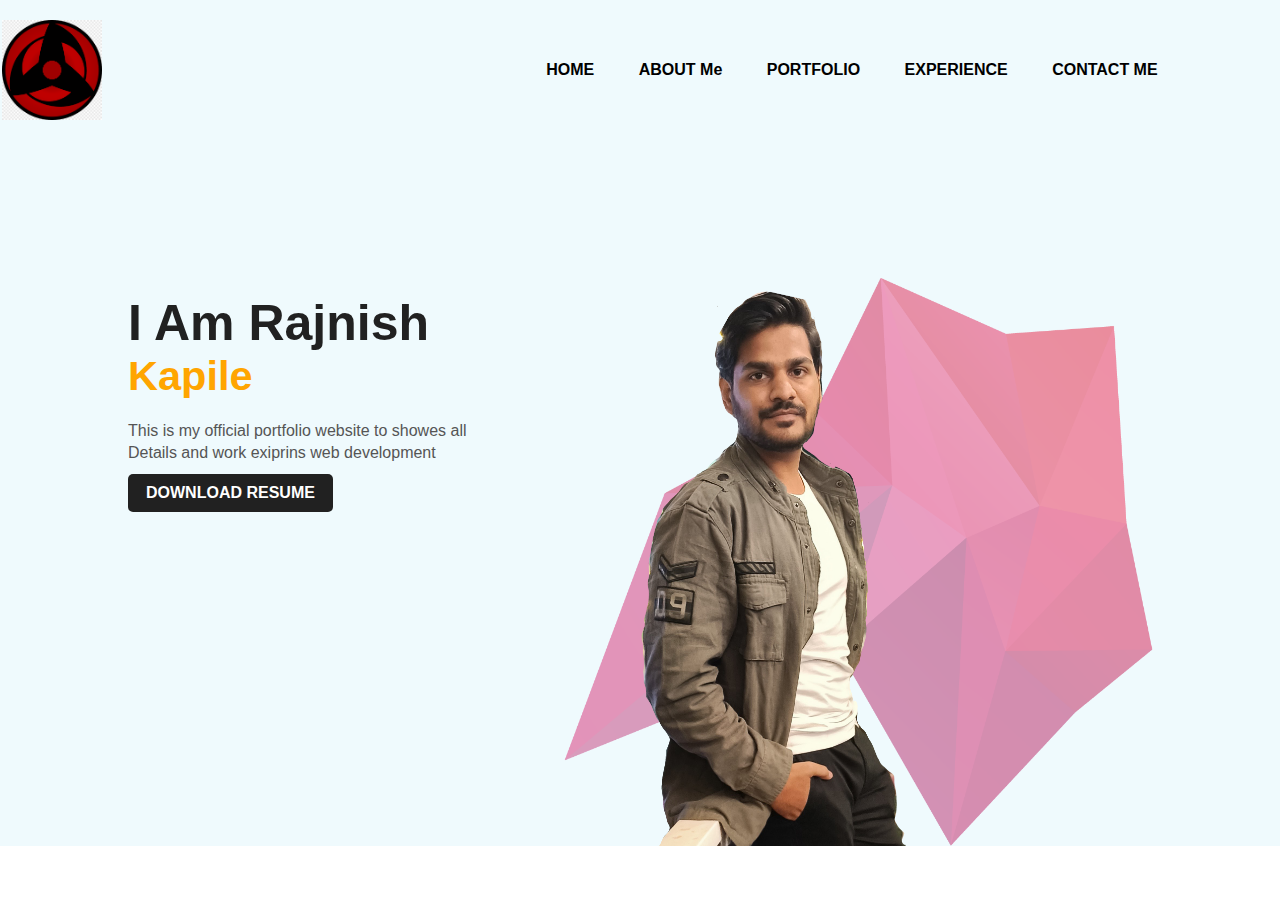
<file: index.html>
<!DOCTYPE html>
<html lang="en">
<head>
    <meta charset="UTF-8">
    <meta http-equiv="X-UA-Compatible" content="IE=edge">
    <meta name="viewport" content="width=device-width, initial-scale=1.0">
    <title>Rajnish Kapile</title>
    <link rel="stylesheet" href="styles.css">
    
</head>
<body>
    
    <div class="hero">
        <nav>
            <img src="image/logo.png" class="logo" >
            <ul>
                <li><a href="index.html">HOME</a></li>
                <li><a href="about.html">ABOUT Me</a></li>
                <li><a href="portfolio.html">PORTFOLIO</a></li>
                <li><a href="experience.html">EXPERIENCE</a></li>
                <li><a href="contactme.html">CONTACT ME</a></li>
            </ul>
        </nav>
    <div class="detel">
        <h1>I Am Rajnish<span><h5> Kapile</h5></span></h1>
            <p>This is my official portfolio website to showes all
                <br> Details and work exiprins web development
            </p>
        <a href="File/Rajnish C-dac resume.pdf">DOWNLOAD RESUME</a>
    </div>
    <div class="images ">
        <img src="image/shape-27319.png" class="shape">
        <img src="image/Rajnish.png" class="person">
    </div>
</body>
</html>
</file>
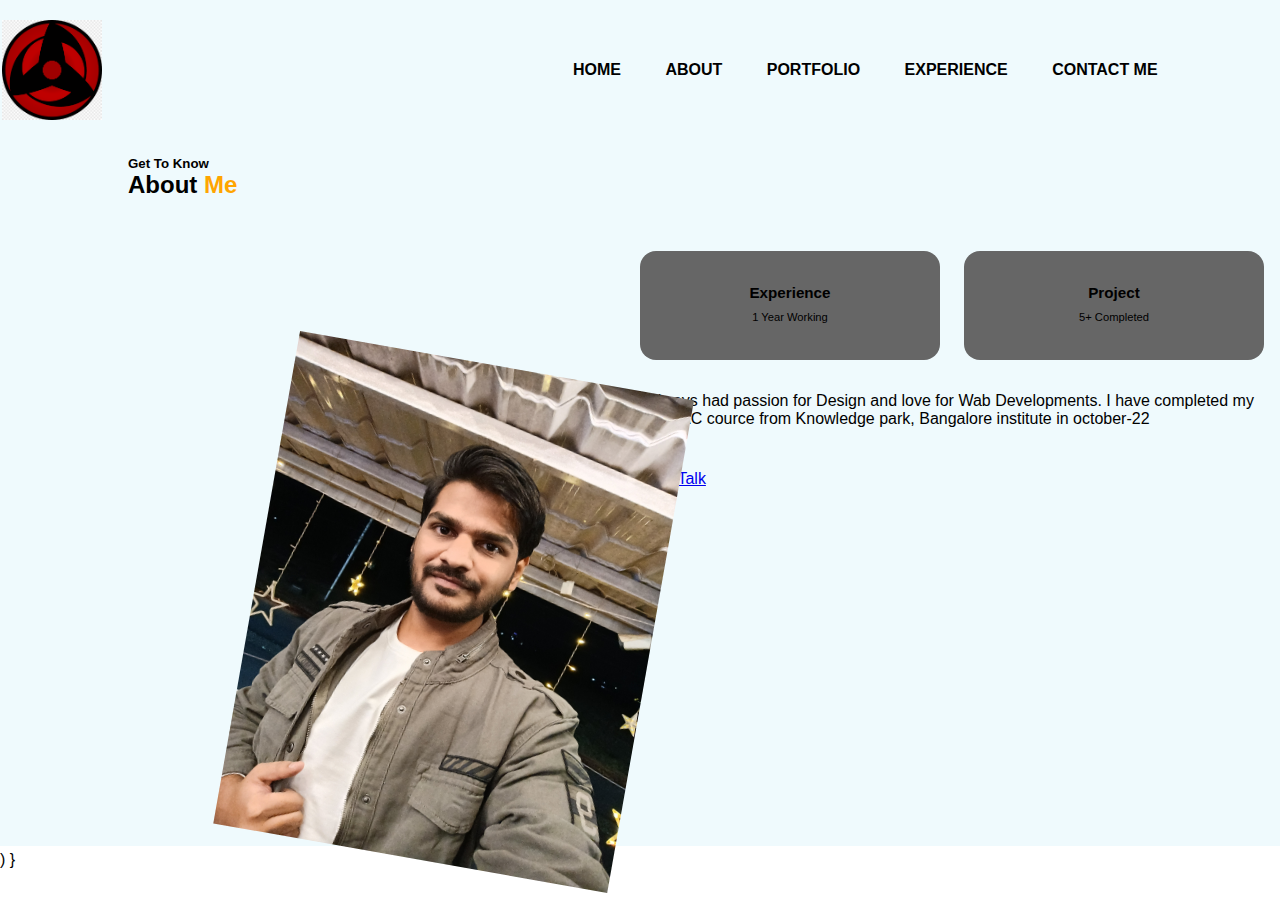
<file: about.html>
<!DOCTYPE html>
<html lang="en">

<head>
    <meta charset="UTF-8">
    <meta http-equiv="X-UA-Compatible" content="IE=edge">
    <meta name="viewport" content="width=device-width, initial-scale=1.0">
    <title>Rajnish Kapile</title>
    <link rel="stylesheet" href="styles.css">

</head>

<body>

    <div class="hero">
        <nav>
            <img src="image/logo.png" class="logo">
            <ul>
                <li><a href="index.html">HOME</a></li>
                <li><a href="about.html">ABOUT</a></li>
                <li><a href="portfolio.html">PORTFOLIO</a></li>
                <li><a href="experience.html">EXPERIENCE</a></li>
                <li><a href="contactme.html">CONTACT ME</a></li>
            </ul>
        </nav>
        <div class="detel" style="margin-top:1rem ;" >
            <h5>Get To Know</h5>
            <h2>About <span>Me</span></h2>
        </div>
<br>
<br>
        <section id='about'>
            <div class="container about_container">

                <div class="about_me">
                    
                    <div class="about_me-image">
                        <img src='./image/me-about.jpg' alt="About Image" width="400" height="500"/>
                    </div>

                </div>

                <div class="about_content">
                    
                    <div class="about_cards">

                        <article class="about_card">
                            <FaAward class='about_icon' />
                            <h5>Experience</h5>
                            <small>1 Year Working</small>
                        </article>

                        <article class="about_card">
                            <AiFillFolderOpen class='about_icon' />
                            <h5>Project</h5>
                            <small>5+ Completed</small>
                        </article>

                    </div>
                    
                    <p>
                        I always had passion for Design and love for Wab Developments.
                        I have completed my PG-DAC cource from Knowledge park, Bangalore institute in october-22
                    </p>
                    
                    <a href="./contactme.html" class='btn btn-primary'>Let's Talk</a>
                
                </div>
            </div>
        </section>
        )
        }

</body>

</html>
</file>
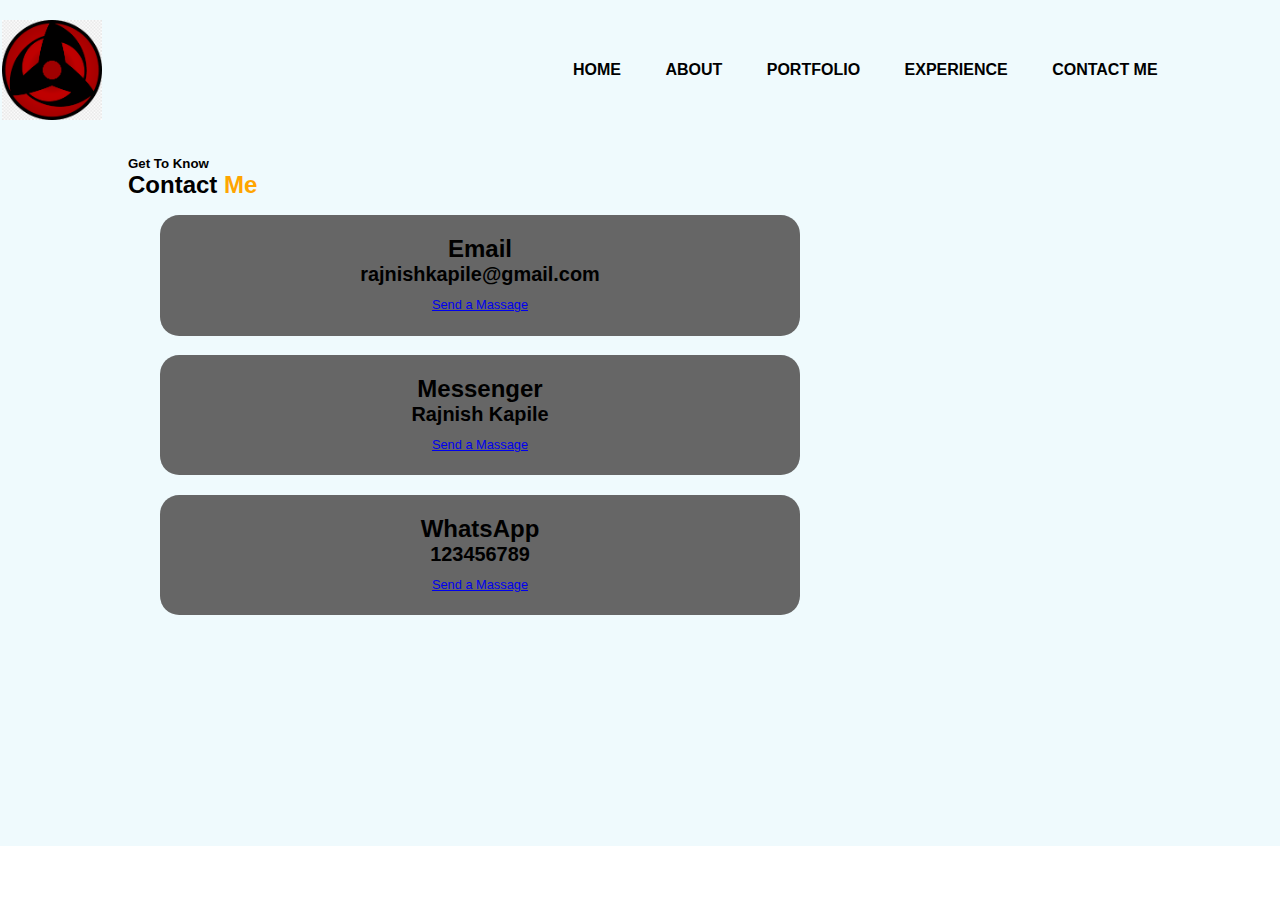
<file: contactme.html>
<!DOCTYPE html>
<html lang="en">

<head>
    <meta charset="UTF-8">
    <meta http-equiv="X-UA-Compatible" content="IE=edge">
    <meta name="viewport" content="width=device-width, initial-scale=1.0">
    <title>Rajnish Kapile</title>
    <link rel="stylesheet" href="styles.css">

</head>

<body>

    <div class="hero">
        <nav>
            <img src="image/logo.png" class="logo">
            <ul>
                <li><a href="index.html">HOME</a></li>
                <li><a href="about.html">ABOUT</a></li>
                <li><a href="portfolio.html">PORTFOLIO</a></li>
                <li><a href="experience.html">EXPERIENCE</a></li>
                <li><a href="contactme.html">CONTACT ME</a></li>
            </ul>
        </nav>
        <div class="detel" style="margin-top:1rem ;">
            <h5>Get To Know</h5>
            <h2>Contact <span>Me</span></h2>
        </div>

        <div class="contact_options">

            <article class='contact_option'>
                <GrMail class='contact_option-icon' />
                <h4>Email</h4>
                <h5>rajnishkapile@gmail.com</h5>
                <a href="mailto:rajnishkapile@gmail.com" target="_blank">Send a Massage</a>
            </article>

            <article class='contact_option'>
                <SiMessenger class='contact_option-icon' />
                <h4>Messenger</h4>
                <h5>Rajnish Kapile</h5>
                <a href="https://www.facebook.com/" target="_blank">Send a Massage</a>
            </article>

            <article class='contact_option'>
                <RiWhatsappFill class='contact_option-icon' />
                <h4>WhatsApp</h4>
                <h5>123456789</h5>
                <a href="https://api.whatsapp.com/send?phone=918983629605" target="_blank">Send a Massage</a>
            </article>

        </div>


</body>

</html>
</file>
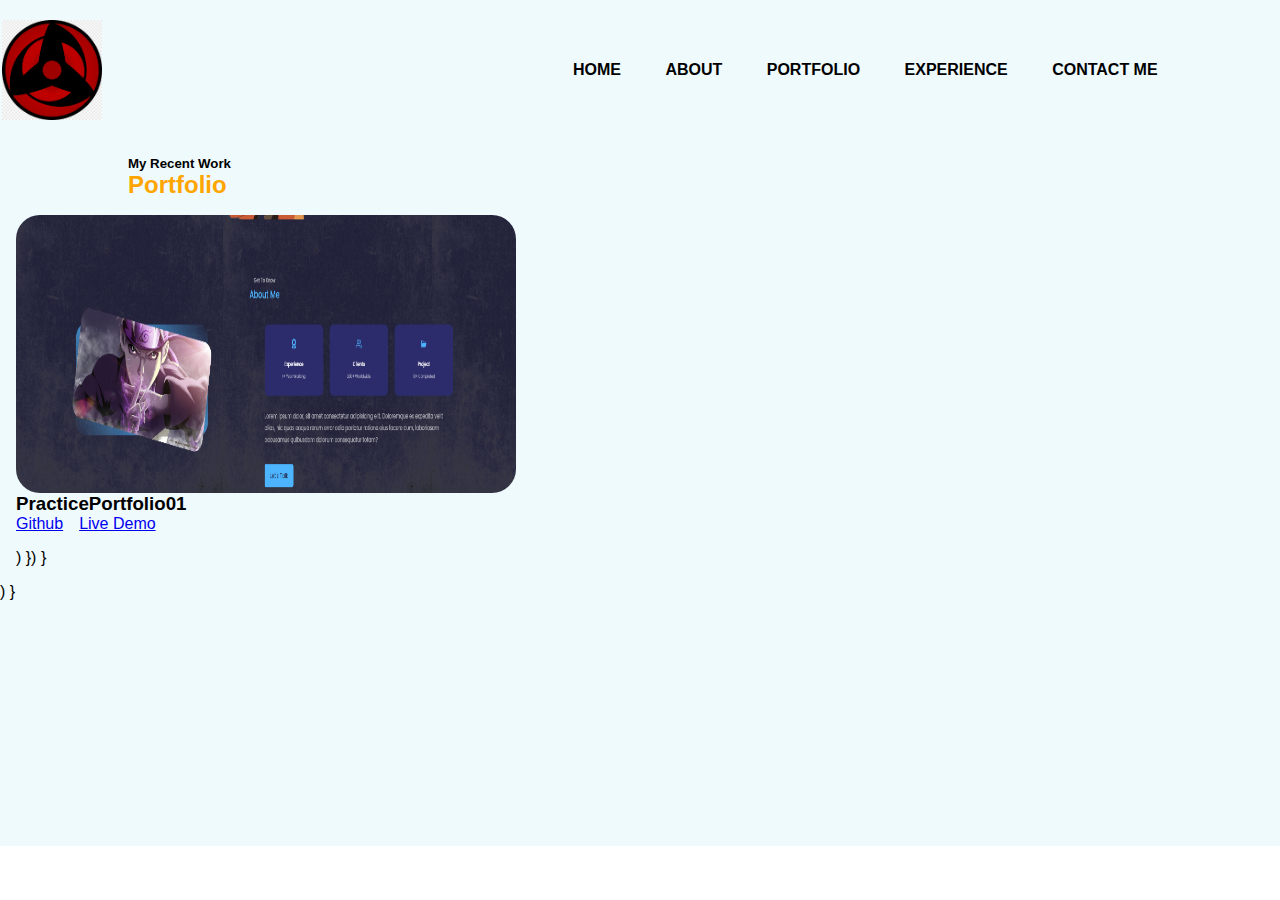
<file: portfolio.html>
<!DOCTYPE html>
<html lang="en">

<head>
    <meta charset="UTF-8">
    <meta http-equiv="X-UA-Compatible" content="IE=edge">
    <meta name="viewport" content="width=device-width, initial-scale=1.0">
    <title>Rajnish Kapile</title>
    <link rel="stylesheet" href="styles.css">

</head>

<body>

    <div class="hero">
        <nav>
            <img src="image/logo.png" class="logo">
            <ul>
                <li><a href="index.html">HOME</a></li>
                <li><a href="about.html">ABOUT</a></li>
                <li><a href="portfolio.html">PORTFOLIO</a></li>
                <li><a href="experience.html">EXPERIENCE</a></li>
                <li><a href="contactme.html">CONTACT ME</a></li>
            </ul>
        </nav>
        <div class="detel" style="margin-top:1rem ;">
            <h5>My Recent Work</h5>
            <h2><span>Portfolio</span></h2>
        </div>

        <section id='portfolio'>
            <div class='container portfolio_container'>
                <articleclass='portfolio_item'>
                    <div class="portfolio_item-image">
                        <img src='./image/portfolio1.PNG' alt="PracticePortfolio01" width="500" height="400"/>
                    </div>
                    <h3>PracticePortfolio01</h3>
                    <div class="portfolio_item-cta">
                        <a href='https://github.com/Rkuchiha/PracticePortfolio01' class='btn' target='_blank'>Github</a>
                        <a href='https://github.com' class='btn btn-primary' target='_blank'>Live Demo</a>
                    </div>
                    </articleclass=>
                    )
                    })

                    }
            </div>
        </section>
        )
        }
</body>

</html>
</file>
<file: styles.css>
*{
    margin: 0;
    padding: 0;
    font-family: sans-serif;
}
.hero{
    position: relative;
    width: 100%;
    height: 94vh;
    background: #effafd;
}

:root{
    --color-bg:#1d1e22;
    --color-bg-variant:#666666;
    --color-primary:#ffffff;
    --color-primary-variant:rgba(0, 0, 0, 0.4);
    --color-white:rgb(255, 255, 255);
    --color-light:rgba(255,255,255,0.6);
    --color-btn: rgba(255, 165, 0);

    --transition:all 400ms ease;
    --transition02:all 600ms ease;
    --container-width-lg:75%;
    --container-width-md:86%;
    --container-width-sm:90%;
    
}

.hero .logo{
    width: 100px;
    height: 100px;
    margin-left: -100px;
} 
nav{
    display: flex;
    width: 84%;
    margin: auto;
    padding: 20px 0;
    align-items: center;
    justify-content: space-between;
}
nav ul li{
    display: inline-block;
    list-style: none;
    margin: 10px 20px;
}
nav ul li a{
    text-decoration: none;
    color: #000;
    font-weight: bold;
}
nav ul li a:hover{
    color: red;
}
.detel{
    margin-left: 10%;
    margin-top: 12%;
}
.detel h1{
    font-size: 50px;
    color: #212121;
    margin-bottom: 20px;
}
span{
    color: orange;
} 
.detel p{
    color: #555;
    line-height: 22px;
}
.detel a{
    background: #212121;
    padding: 10px 18px;
    text-decoration:none;
    font-weight: bold;
    color: #fff;
    display: inline-block;
    margin: 10px 0;
    border-radius: 5px;
}

.images{
    width: 40%;
    height: 80%;
    position: absolute;
    bottom: 0px;
    right:20%;
}

.images img{
    height: 84%;
    position: absolute;
    left: 10%;
    bottom: 0px;
    transform: translateX(-50);
    transition: bottom 1s,left 1s;
}
.images .shape{
    margin-right: 50px;
    opacity: 0.5;
}
.images:hover .shape{
    bottom: 40px;
}
.images:hover .person{
    left: 40px;
}


/* ================================== About Me =============================*/
.about_container{
    display:grid;
    grid-template-columns: 35% 50%;
    gap: 15%;
    padding: 1rem;
}
.about_me{
    width: 10% ;
    margin:5rem 0 0 15rem;
}

.about_me-image{
    transform: rotate(10deg);
    transition: 400ms;    
}

.about_me-image:hover{
    transform: rotate(0);
}

.about_cards{
    display: grid;
    grid-template-columns: repeat(2,1fr);
    gap: 1.5rem;
}
.about_card{
    background: var(--color-bg-variant);
    border: 1px solid transparent;
    border-radius: 1rem;
    padding: 2rem;
    text-align: center;
    transition: var(--transition02);
}
.about_card:hover{
    background: transparent;
    border-color: rgb(2, 2, 2);
    cursor: default;
  
}

.about_icon{
    color: var(--color-primary);
    font-size: 1.4rem;
    margin-bottom: 1rem;
}
.about_icon h5{
    font-size: 0.95rem;
    color: black;
}

.about_card small{
    font-size: 0.7rem;
    color: rgb(0, 0, 0);
}

.about_content p{
    margin: 2rem 0 2.6rem;
    color: black;
}

/*============================= Portfolio ====================================*/


.portfolio_container {
    padding: 1rem;
    display: grid;
    grid-template-columns: repeat(3,1fr);
    gap: 2.5rem;
}
.portfolio_item{
    background: var(--color-bg-variant);
    padding: 1.2rem;
    border-radius: 2rem;
    border: 1px solid transparent;
    transition: var(--transition02);
}

.portfolio_item:hover{
    background-color: var(--color-primary-variant);
    background: transparent;
    border: 1px solid;
}
.portfolio_item-image{
    border-radius: 1.5rem;
    overflow: hidden;
    aspect-ratio: 1.8;
}
.portfolio_item h3{
    margin: 1.2rem 0 2rem;
}

.portfolio_item-cta{
    display: flex;
    gap: 1rem;
    margin-bottom: 1rem;
}

/*========================= Contact Me ===================================*/

.container.contact_container{
    display: grid;
    grid-template-columns: 30% 58%;
    gap: 12%;
}

.contact_options {
    margin: 1rem 10rem 10rem 10rem;
    width: 50%;
    display: flex;
    flex-direction: column;
    gap: 1.2rem;
}

.contact_option{
    background: var(--color-bg-variant);
    padding: 1.2rem;
    border-radius: 1.2rem;
    text-align: center;
    border: 1px solid transparent;
    transition: var(--transition02);
}

.contact_option:hover{
    background: transparent;
    border-color: var(--color-primary-variant);
}

.contact_option-icon{
    font-size: 1.5rem;
    margin-bottom: 0.5rem;
}

.contact_option a{
    margin-top: 0.7rem;
    display: inline-block;
    font-size: 0.8rem;
}
</file>
